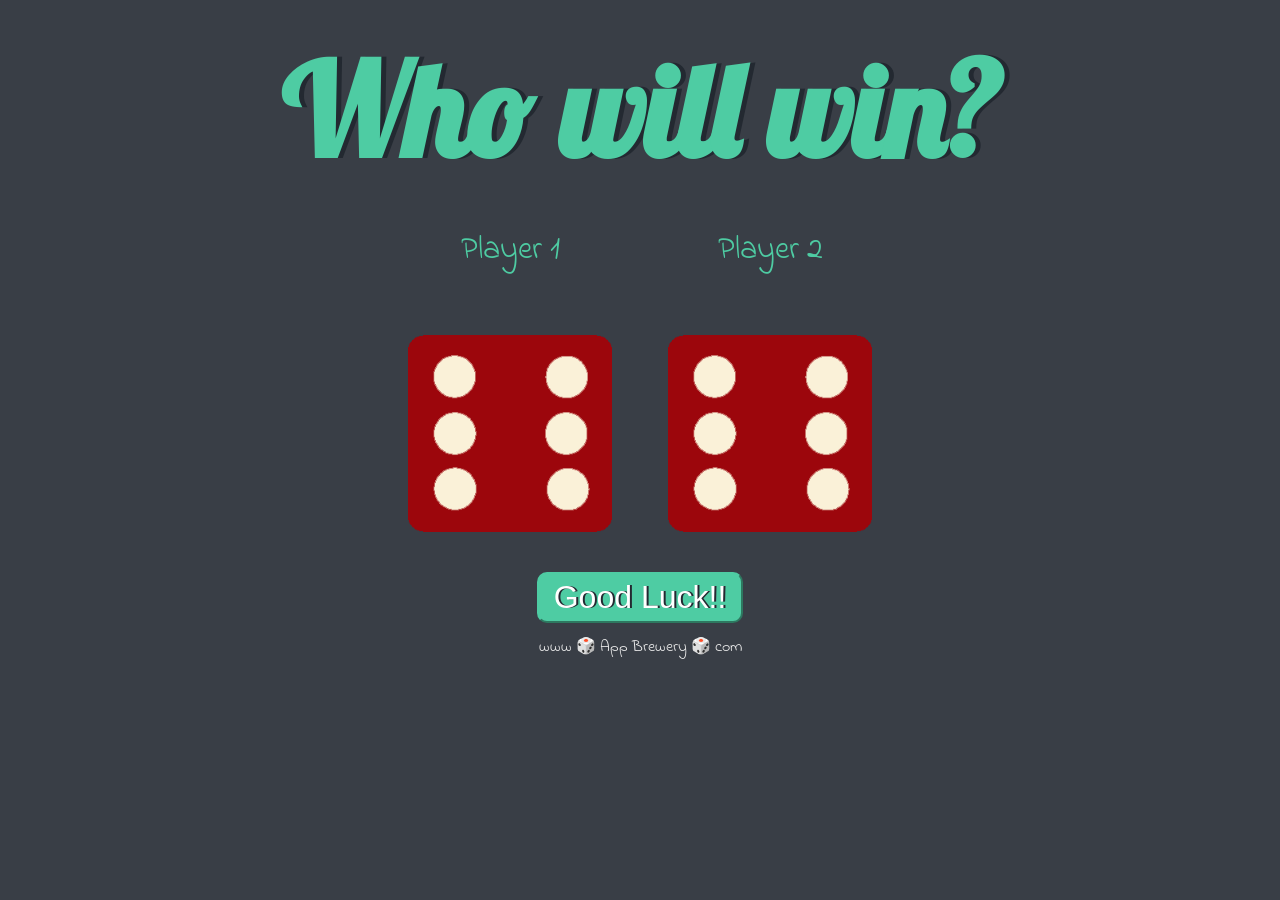
<file: index.html>
<!DOCTYPE html>
<html lang="en" dir="ltr">
  <head>
    <meta charset="utf-8">
    <title>Dice Game</title>
    <link rel="stylesheet" href="styles.css">
    <link href="https://fonts.googleapis.com/css?family=Indie+Flower|Lobster" rel="stylesheet">

  </head>
  <body>

    <div class="container">
      <h1>Who will win?</h1>

      <div class="dice">
        <p>Player 1</p>
        <p class="score" id="player1Score"></p>
        <img class="img1"  src="images/dice6.png">
      </div>

      <div class="dice">
        <p>Player 2</p>
        <p class="score" id="player2Score"></p> 
        <img class="img2" id ="ima2" src="images/dice6.png">
      </div>

    </div>

    <div class="btn">

      <button class="buton" id="btn-click" onclick="Change()">Good Luck!!</button>

    </div>


    <script src="index.js"></script>
  </body>

  <footer>
    www 🎲 App Brewery 🎲 com
  </footer>
</html>
</file>
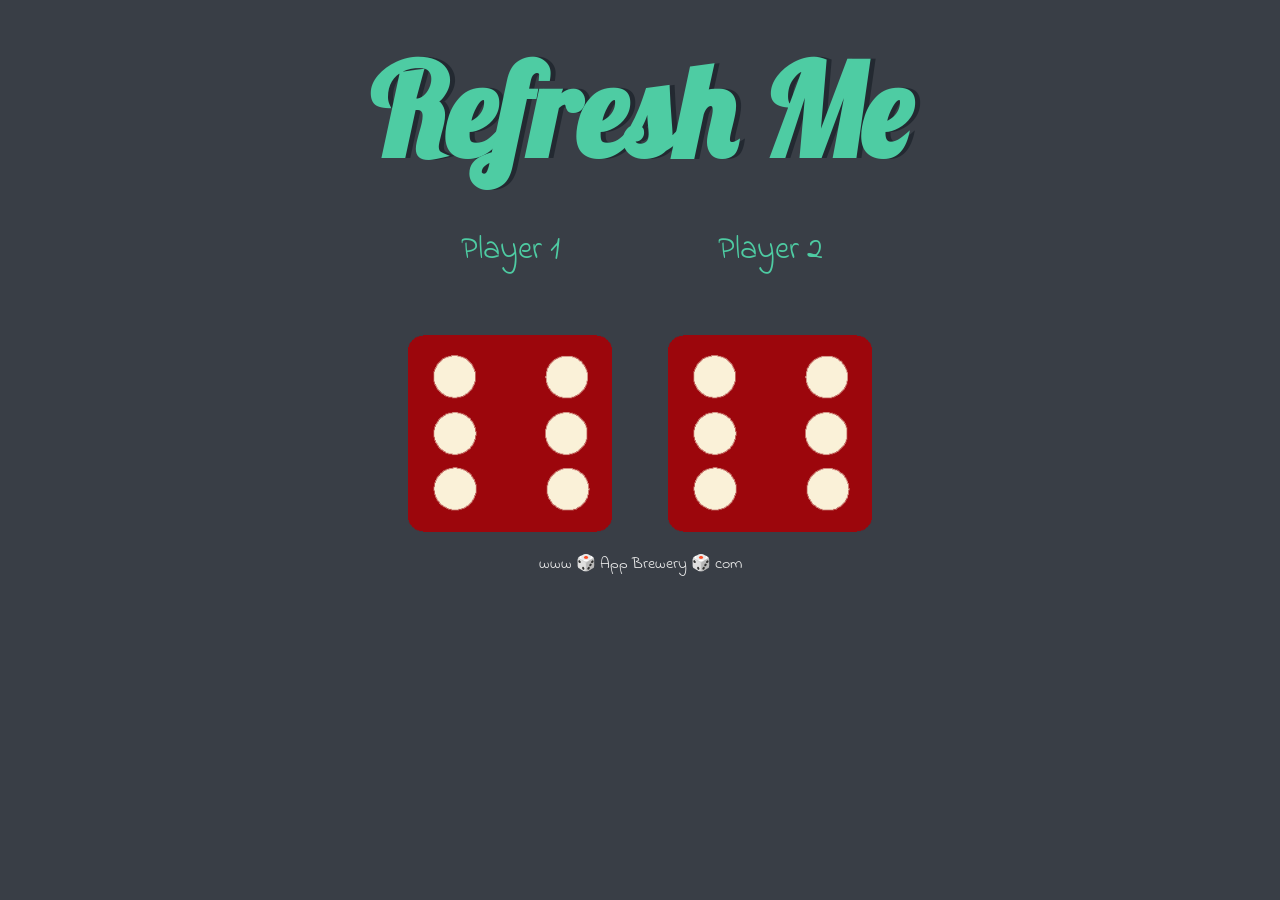
<file: dicee.html>
<!DOCTYPE html>
<html lang="en" dir="ltr">
  <head>
    <meta charset="utf-8">
    <title>Dice Game</title>
    <link rel="stylesheet" href="styles.css">
    <link href="https://fonts.googleapis.com/css?family=Indie+Flower|Lobster" rel="stylesheet">

  </head>
  <body>

    <div class="container">
      <h1>Refresh Me</h1>

      <div class="dice">
        <p>Player 1</p>
        <img class="img1"  src="images/dice6.png">
      </div>

      <div class="dice">
        <p>Player 2</p>
        <img class="img2" id ="ima2" src="images/dice6.png">
      </div>

    </div>


    <script src="index.js"></script>
  </body>

  <footer>
    www 🎲 App Brewery 🎲 com
  </footer>
</html>
</file>
<file: styles.css>
.container {
  width: 100%;
  text-align: center;
}

.dice {
  text-align: center;
  display: inline-block;

}

body {
  background-color: #393E46;
}

h1 {
  margin: 30px 0px;
  font-family: 'Lobster', cursive;
  text-shadow: 5px 0 #232931;
  font-size: 8rem;
  color: #4ECCA3;
}

p {
  font-size: 2rem;
  color: #4ECCA3;
  font-family: 'Indie Flower', cursive;
  position: relative;
  top: -25px;
}

.score{
  font-size: 1.5rem;
  color: #4ECCA3;
  font-family: 'Indie Flower', cursive;
  position: relative;
  top: -25px;
}

img {
  width: 80%;
}

.btn{
  text-align: center;
  justify-content: center;
  margin-top: 1rem;
}

.buton{
  font-size: 2rem;
  background-color: #4ECCA3;
  text-shadow: 2px 0 #232931;
  text-decoration: none;
  border-color: #4ECCA3;
  color: white;
  border-radius: 10px;
  padding: 5px 15px;
  margin-top: 1rem;
  cursor: pointer;
  transition: .4s;
  -webkit-border-radius: 10px;
  -moz-border-radius: 10px;
  -ms-border-radius: 10px;
  -o-border-radius: 10px;
}

.buton:hover{
  color: rgb(78, 204, 163);
  background-color: transparent;
  box-shadow: 0 12px 16px 0 rgba(78,204,163,0.24), 0 17px 50px 0 rgba(78, 204, 163,0.19);
}

footer {
  margin-top: 1%;
  color: #EEEEEE;
  text-align: center;
  font-family: 'Indie Flower', cursive;

}
</file>
